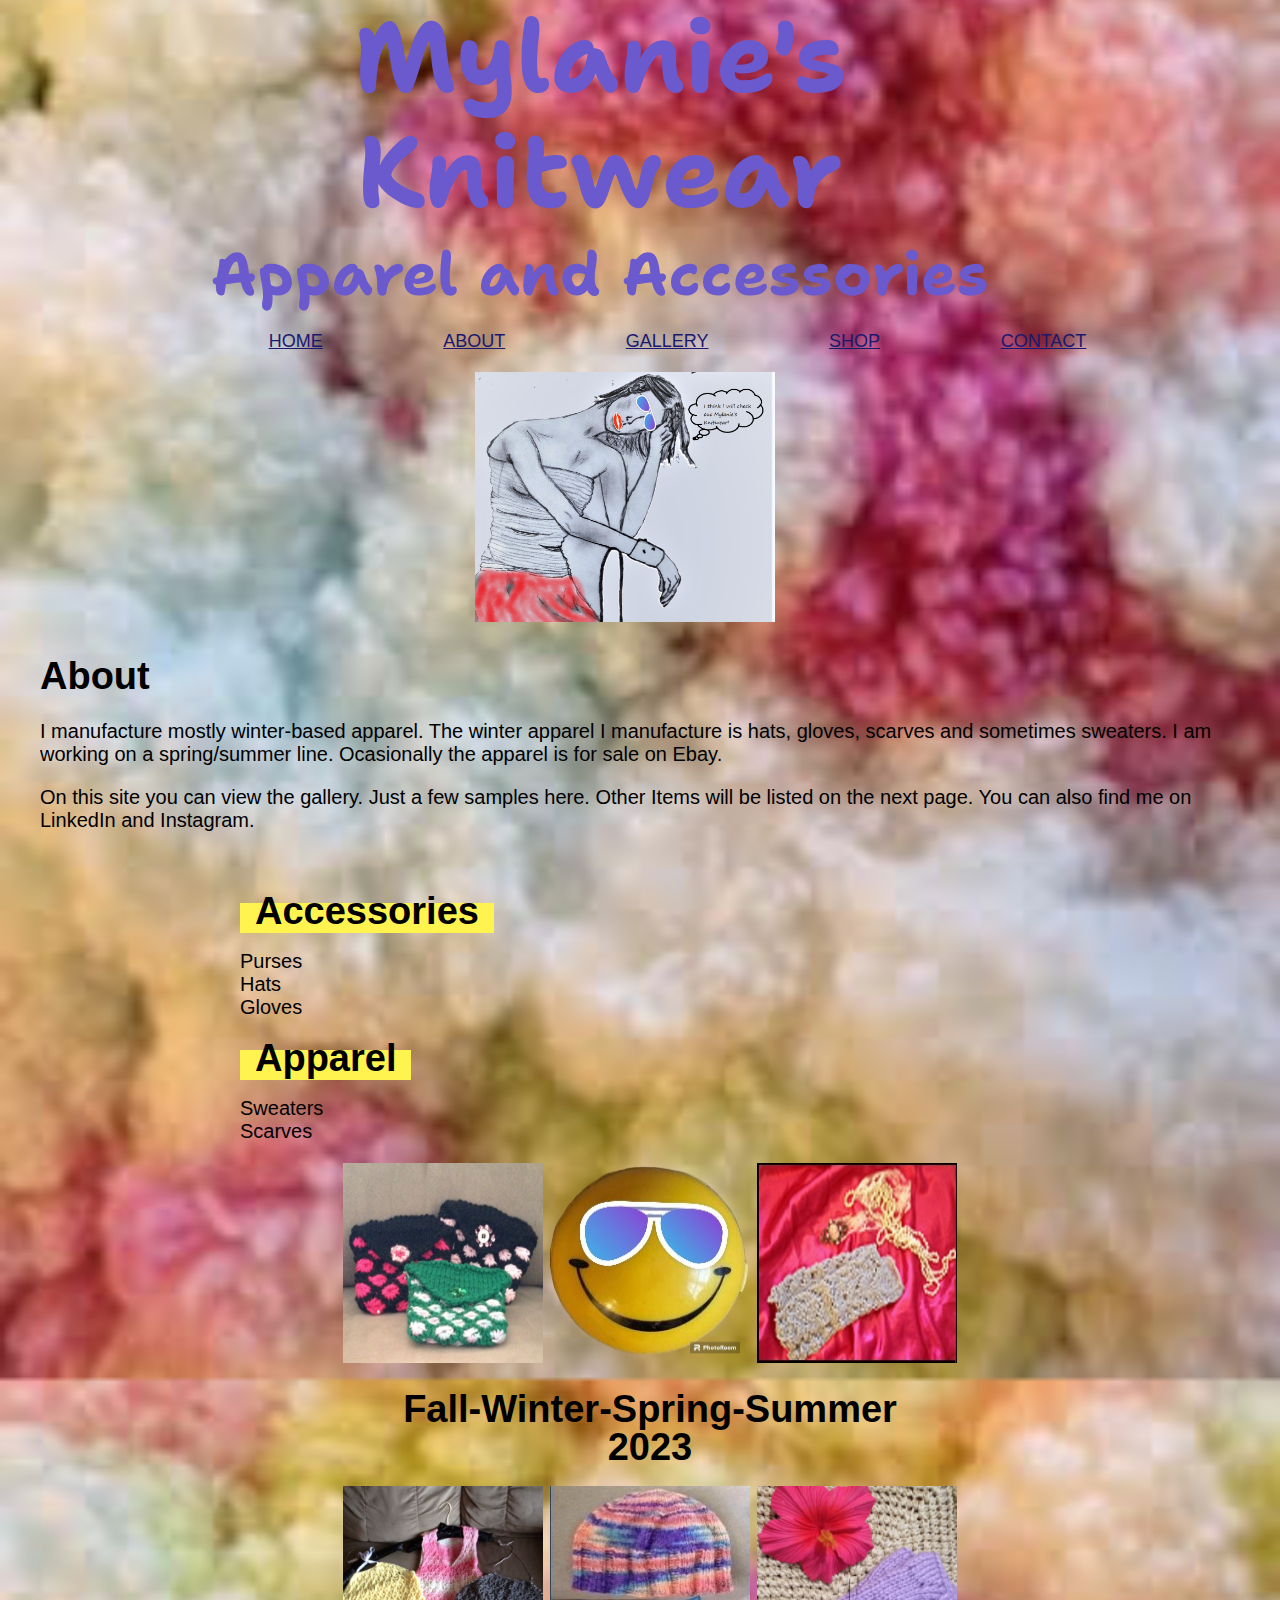
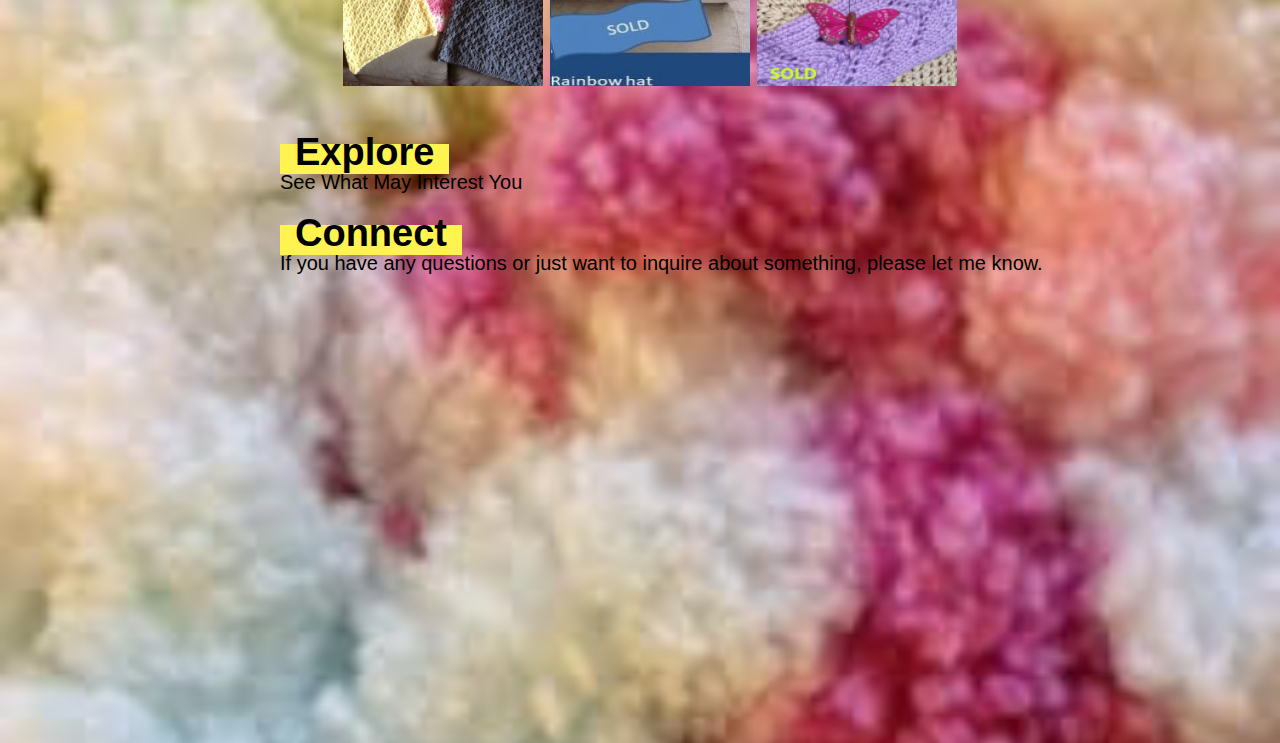
<file: index.html>
<html>
    <head>
        <title>MYLANIE'S KNITWEAR</title>
        <link rel="stylesheet" href="css/normalize.css">
	    <link rel="stylesheet" href="css/main.css">
	    <link rel="preconnect" href="https://fonts.googleapis.com">
	    <link rel="preconnect" href="https://fonts.gstatic.com" crossorigin>
        <link rel="preconnect" href="https://fonts.gstatic.com" crossorigin>
        <link href="https://fonts.googleapis.com/css2?family=Dancing+Script:wght@400;700&family=Shantell+Sans:ital,wght@0,300;0,400;1,700&display=swap" rel="stylesheet">
    </head>
    <body>
        <header class="homepage-hero">
            <div class="content-wrapper">    
                <h1><span>Mylanie's Knitwear</span></h1>
                    <h2>Apparel and Accessories</h2>
                <nav>
                    <ul>
                        <li><a href="#">Home</a></li>
                        <li><a href="about">About</a></li>
                        <li><a href="gallery/index.html">Gallery</a></li>
                        <li><a href="shop/index.html">Shop</a></li>
                        <li><a href="alvaradomylanie@gmail.com">Contact</a></li>
                    </ul>    
                </nav>
            </div>
        </header>
        <body>
            <section id="about">
                <div class="content-wrapper">
                    <center><img src="img\cool girl2.png" alt="cool girl2"></center>    
                    <h2><strong>About</strong></h2>
                    <p>I manufacture mostly winter-based apparel.  The winter apparel  I manufacture is hats, gloves, scarves and sometimes sweaters.  I am working on a spring/summer line.  Ocasionally the apparel is for sale on Ebay.
                    <p>On this site you can view the gallery. Just a few samples here.  Other Items will be listed on the next page. You can also find me on LinkedIn and Instagram.</p>
                </div>
                <div id="gallery-photos">
                    <div class="block small-block">
                        <p><span class="highlight"><strong>Accessories</strong></span></p>
                        <p>Purses<br>
                            Hats<br>
                            Gloves
                        </p>
                        <p><span class="highlight"><strong>Apparel</strong></span></p>
                        <p>Sweaters<br>
                            Scarves<br>
                        </p>

                     <div class="image">
                        <center><img src="img\Coin purse collection.JPG" alt="coin purse collection">
                        <img src="img\smiley with sunglasses-PhotoRoom.png" alt="smiley with sunglasses-PhotoRoom">
                        <img src="img\grey lace gloves.jpg" alt="grey lace gloves"></center>
                        <p><span><center><strong>Fall-Winter-Spring-Summer</strong><br><strong>2023</strong></center></span></p> 
                        <center><img src="img\Seasonal Collection.JPG" alt="seasonal colloection">
                        <img src="img\Rainbow hat sold.jpg" alt="rainbow hat sold">
                        <img src="img\Fingerless Gloves sold.png" alt="fingerless gloves sold"></center>
                     </div>   
                    <div class="block small-block top left">
                        <p><span class="highlight"><strong>Explore<br></strong></span>
                            See What May Interest You</p>
                            <p><span class="highlight"><strong>Connect<br></strong></span>If you have any questions or just want to inquire about something, please let me know.</span></p>      
                    </div>
                    <div class="block large-block">
                        
                        <div class="image">    
                            
                        </div>
                    <div class="block small-block right">
                       
                    </div>                   
                </body>
            </html>
</file>
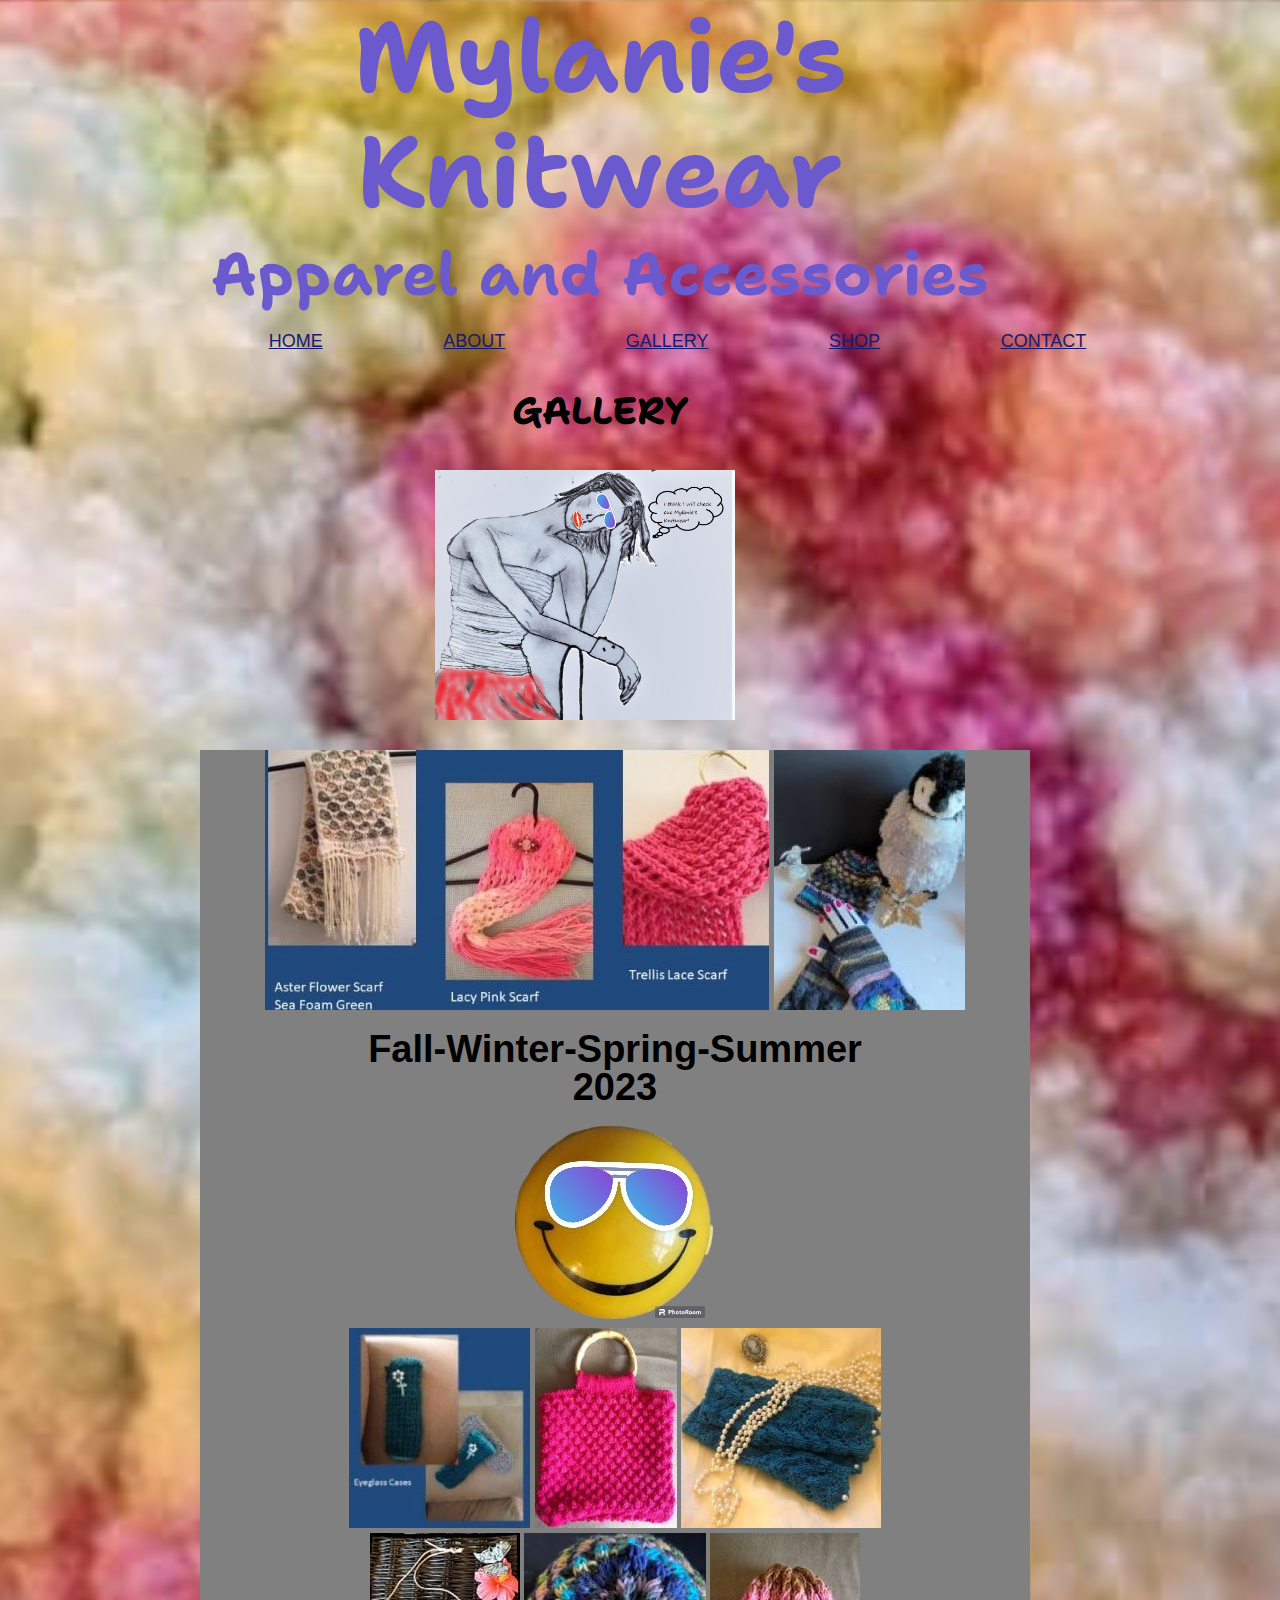
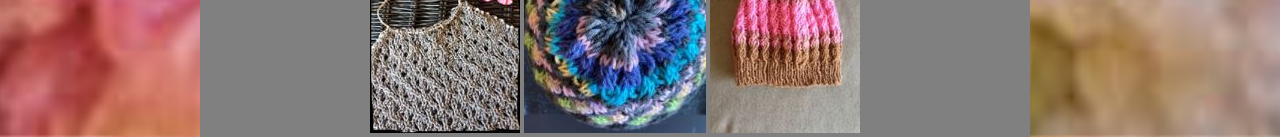
<file: Gallery/index.html>
<html>
    <head>
        <title>MYLANIE'S KNITWEAR</title>
        <link rel="stylesheet" href="../css/normalize.css">
	    <link rel="stylesheet" href="../css/main.css">
	    <link rel="preconnect" href="https://fonts.googleapis.com">
	    <link rel="preconnect" href="https://fonts.gstatic.com" crossorigin>
        <link rel="preconnect" href="https://fonts.gstatic.com" crossorigin>
        <link href="https://fonts.googleapis.com/css2?family=Dancing+Script:wght@400;700&family=Shantell+Sans:ital,wght@0,300;0,400;1,700&display=swap" rel="stylesheet">
    </head>
    <body>
        <header class="homepage-hero">
            <div class="content-wrapper">    
                <h1><span>Mylanie's Knitwear</span></h1>
                    <h2>Apparel and Accessories</h2>   
                <nav>
                    <ul>
                        <li><a href="../index.html">Home</a></li>
                        <li><a href="../index.html">About</a></li>
                        <li><a href="#">Gallery</a></li>
                        <li><a href="../Shop/index.html#gallery/index.html#mylanies-knitwear-files/Shop/index.html">Shop</a></li>
                        <li><a href="../alvaradomylanie@gmail.com>">Contact</a></li>
                    </ul>
                </nav>
            </div>
            <div id="Gallery">
                <div class="content-wrapper">
                    <center><p><strong>GALLERY</strong></p></center>
                    <center><img src="../img/cool girl2.png" alt="cool girl2"></center>
                </div>
            </div>
        </header>
        <body>     
                <div id="gallery-photos">   
                     <center><div class="image">
                        <div>
                        <center><img src="../img/Scarves.jpg" alt="scarves">
                            <img src="../img/lattice hat and gloves.jpg" alt="lattice hat and gloves">
                        </center>
                        </div>

                        <div>
                        <center><p><span><center><strong>Fall-Winter-Spring-Summer</strong><br><strong>2023</strong></span></p>
                        <img src="../img/smiley with sunglasses-PhotoRoom.png" alt="smiley with sunglasses-PhotoRoom">
                        </center>
                        </div>
                        
                        <div>
                        <center><img src="../img/glasses case.jpg" alt="glasses case">
                        <img src="../img/purse with wood handles.jpg" alt="purse with wood handles">  
                        <img src="../img/teal gloves pearls.jpg" alt="teal gloves pearls">   
                        </center>
                        </div>

                        <div>
                            <center><img src="../img/Seasonal5.jpg" alt="seasonal 5">
                            <img src="../img/Multicolor hat.jpg" alt="multicolor hat">  
                            <img src="../img/Pink fall hat pic2.JPG" alt="pink fall hat pic2">   
                           </center>
                        </div>
                </div>  
        </body>
</html>
</file>
<file: css/main.css>
/****** GLOBAL STYLES ******/
body {
    background: url('../img/pompom background.jpg');
    background-size: cover;
    font-family: 'Marck Script', Helvetica, Arial, sans-serif;
    color: black;
    background-size: cover;
    background-position: center;
}


.homepage-hero {
    width: 300px;
    text-align: center;
    color: slateblue;
}

header h1 {
    font-family: 'Shantell Sans';
    font-size: 100px;
    color: slateblue;
    clear: both;
    width: 1000px;
    padding-bottom: 5px;
    margin-left: 100px;
    margin-right: 100px;
    margin-bottom: 0;
    margin-top: 0;
}

header h2 {
    font-family: 'Shantell Sans';
    color: slateblue;
    font-size: 60px;
    margin-left: 200px;
    margin-right: 200px;
    padding-top: 5px;
    margin-top: 0;
    margin-bottom: 0;
}

header h3 {
    margin-left: 450px;
    margin-right: 450px;
}

.homepage-hero img {
    width: 250px;
    height: 250px;
    margin-left: 400px;
    margin-right: 400px;
    margin-top: 0;
    margin-bottom: 0;
    padding: 20px 40px;
}

.content-wrapper {
    margin: 0 auto ;
    overflow: auto;
    width: 1200px;
    font-size: 20px;
}

.content-wrapper p {
    font-size: 24px;
}

#about {
    font-family: Arial, Helvetica, sans-serif;
    font-size: 24px;
    color: black;
}

#about p {
    color: black;
    font-family: Arial;
    
    
}
.block {
    /* outline: 1px dashed darkgreen; */
    float: left;
    box-sizing: border-box;
    width: 900px;
    font-size: 26px;
}

.small-block {
    padding: 20px 40px;
    height: 200px;
    padding: 20px 40px;
    font-size: 26px;
}

.small-block img {
    height: 200px;
    width: 200px;
}

.small-block p {
    font-size: 20px;
}
    

.large-block {
    padding: 70px 40px; 
    height: 450px;
    padding: 70px 40px;
}

.large-block img {
    height: 220px;
    width: 220px;
}

.center {
    text-align: center;
} 

.right {
    text-align: right;
}

.light-bg {
    background-color: #FFFFFF;
}

.dark-bg {
    background: white;
    color: grey;
}

.highlight {
    background: #FFF44F;
    font-size: 18px;
    padding: 5px 15px;
}

strong {
    font-size: 38px;
    line-height: 38px;
    text-transform: none;
}

p {
    font-size: 1em;
}

.title {
    font-size: 30px;
    margin: 10px 0;
}

.year {
    font-family: 'Permanent Marker', cursive;
    font-size: 18px;
    margin-top: 5px; 
}

.top-padding {
    padding-top: 30px;
}

.block small-block img {
    padding: 20px 40px;
    height: 210px;
    padding: 20px 40px;

}

********************** Header Styles *********************
/****** Header styles ******/
header nav {
    width: 700px;
    float: right;
    text-align: right;
    padding: 75px 25px 75px 0;
    margin-left: 200px;
    margin-right: 200px;
}

nav ul li{
    display: inline-block;
}

nav ul li a {
    text-transform: uppercase;
    padding-left: 30px;
    color: midnightblue;
    font-size: 18px;
}

/****** Contact Styles ******/
#contact  {
    background: #f9e9e9;
    margin-left: 50px;
    margin-right: 50px auto;
}

#contact .content-wrapper {
    margin: 0 auto ;
    overflow: auto;
    width: 1200px;
}


#contact .contact-image {
    float: left;
    width: 600px;
    margin-top: 30px;
}

#contact #contact-img {
    width: 300px;
    height: 300px;
    margin: 0 50px;
}

#contact .contact-info {
    float: left;
    width: 500px;
    padding-left: 100px;
    box-sizing: border-box;
}


#contact h2 {
    font-family: 'Lora', serif;
    font-weight: 600;
    font-size: 36px;
    margin-right: 30px 0;
}

contact h3 {
    font-size: 24px;
    font-weight: 400;
    line-height: 36px;
}

contact #email-header {
    margin-bottom: 5px;
}

#contact #socialmedia-header {
    margin: 20px 0 5px 0;
}

#contact #envelope {
    padding-right: 10px;
}

#contact a {
    text-decoration: none;
    color: #5e5d5e;
    font-size: 24px;
    line-height: 36px;
}

#contact ul {
    margin-top: 0;
    padding-left: 0;
}

#contact ul li {
    display: inline-block;
}

#contact ul img {
    padding-right: 40px;
}


/****** Gallery  Styles ******/
body {
    background: url('../img/pompom background.jpg');
    background-size: cover;
    font-family: 'Marck Script', Helvetica, Arial, sans-serif;
    color: black;
    background-size: cover;
    background-position: center;
}


.homepage-hero {
    width: 300px;
    text-align: center;
    color: slateblue;
}

header h1 {
    font-family: 'Shantell Sans';
    font-size: 100px;
    color: slateblue;
    clear: both;
    width: 1000px;
    padding-bottom: 5px;
    margin-left: 100px;
    margin-right: 100px;
    margin-bottom: 0;
    margin-top: 0;
}

header h2 {
    font-family: 'Shantell Sans';
    color: slateblue;
    font-size: 60px;
    margin-left: 200px;
    margin-right: 200px;
    padding-top: 5px;
    margin-top: 0;
    margin-bottom: 0;
}

header h3 {
    margin-left: 450px;
    margin-right: 450px;
}

.homepage-hero img {
    width: 250px;
    height: 250px;
    margin-left: 500px;
    margin-right: 400px;
    margin-top: 0;
    margin-bottom: 0;
    padding: 20px 40px;
}
h1 {
    margin-left: 500px;
    
}

h3 {
    font-family: 'Shantell Sans';
    font-style: ;
    
}

.content-wrapper img {
    margin-left: 340px;
    margin-right: 340px;
    margin-top: 0;
    margin-bottom: 10px;
    padding-left: 60px;
    padding-right: 50px;
    background: none;
    height: 200px;
    width: 200px;
}

#gallery .content-wrapper {
    font-family: 'Shantell Sans';
    color: deeppink;  
}


#gallery-photos {
    margin-right: 250px;
    margin-left: 200px;
    background: grey;
    background-position-y: center;
}

#section .items {
    width: 10px;
    height: 5px;
    background:;
}

#section .block-1 { 
    height: 210px;
    padding: 20px 40px;
    width: 900px;
    margin-left: auto;
    margin-right: auto;
    padding-left: 200px;
}

.block-1 img {
    margin-left: 100px;
    margin-right: 200px;
    background-color: ;
    padding-left: 20px;
    padding-right: 20px;    
}

#section .block-2 {
    padding: 20px 40px;
    height: 210px;
    padding: 20px 40px;
}

#section .block-3 {
    padding: 20px 40px;
    height: 210px;
    padding: 20px 40px;
}

#section .block-4 right {
    padding: 20px 40px;
    height: 210px;
    padding: 20px 40px;
}



/****** Shop Styles ******/
body {
    background: url('../img/pompom background.jpg');
    background-size: cover;
    font-family: 'Marck Script', Helvetica, Arial, sans-serif;
    color: black;
    background-size: cover;
    background-position: center;
}


.homepage-hero {
    width: 300px;
    text-align: center;
    color: slateblue;
}

header h1 {
    font-family: 'Shantell Sans';
    font-size: 100px;
    color: slateblue;
    clear: both;
    width: 1000px;
    padding-bottom: 5px;
    margin-left: 100px;
    margin-right: 100px;
    margin-bottom: 0;
    margin-top: 0;
}

header h2 {
    font-family: 'Shantell Sans';
    color: slateblue;
    font-size: 60px;
    margin-left: 200px;
    margin-right: 200px;
    padding-top: 5px;
    margin-top: 0;
    margin-bottom: 0;
}

header h3 {
    margin-left: 450px;
    margin-right: 450px;
}

.homepage-hero img {
    width: 250px;
    height: 250px;
    margin-left: 500px;
    margin-right: 400px;
    margin-top: 0;
    margin-bottom: 0;
    padding: 20px 40px;
}
h1 {
    margin-left: 500px;
    
}

h3 {
    font-family: 'Shantell Sans';
    font-style: ;
    
}

nav ul li{
    display: inline-block;
}

nav ul li a {
    text-transform: uppercase;
    padding-left: 15px;
    color: midnightblue;
    font-size: 18px;
    margin-left: 100px;
}

.content-wrapper p{
    font-family: 'Shantell Sans';
    font-size: 20px;
    color: black;
}


.content-wrapper img {
    margin-left: 300px;
    margin-right: 340px;
    margin-top: 0;
    margin-bottom: 10px;
    padding-left: 60px;
    padding-right: 50px;
    background: none;
    height: 250px;
    width: 300px;
}

button {
    background-color: deeppink;
    border-radius: 12px;
}

.shop-gallery {
    margin-right: auto;
    margin-left: auto;
    background: white;
    padding-left: 20px;
    padding-right: 20px;   
}





#section .items {
    width: 10px;
    height: 5px;
    background:;
}

#section .block-1 { 
    height: 210px;
    padding: 20px 40px;
    width: 900px;
    margin-left: auto;
    margin-right: auto;
    padding-left: 200px;
}

.block-1 img {
    margin-left: 100px;
    margin-right: 200px;
    background-color: ;
    padding-left: 20px;
    padding-right: 20px;    
}

#section .block-2 {
    padding: 20px 40px;
    height: 210px;
    padding: 20px 40px;
}

#section .block-3 {
    padding: 20px 40px;
    height: 210px;
    padding: 20px 40px;
}

#section .block-4 right {
    padding: 20px 40px;
    height: 210px;
    padding: 20px 40px;
}

/****** Contact Styles - Shop Page ******/
#contact  {
    background: #f9e9e9;
    width: 999px;
    margin-left: 50px;
}

#contact .content-wrapper {
    padding-top: 0;
    margin-right: auto;
    margin-left: auto;
    background: white;
    padding-left: 20px;
    padding-right: 20px;
}

#contact .contact-image {
    float: left;
    width: 50px;
    height: 20px;
    margin-top: 30px;
}

#contact #contact-img {
    width: 5px;
    height: 10px;
    margin-right: 920px;
    box-sizing: border-box;
}

#contact img {
    width: 30px;
    height: 20px;
    margin-left: 200px;
    display: inline;
    
}

#contact a {
    display: inline-block;
}



#contact .contact-info {
    padding-left: 100px;
    margin-left: 200px;
    font-size: 20px;
}


#contact h3 {
    font-family: Arial;
    font-size: 20px;
    font-weight: 400;
    line-height: 36px;
}

#contact #email-header {
    margin-bottom: 5px;
}

#contact #socialmedia-header {
    margin: 20px 0 5px 0;
}

#contact #envelope {
    width: 5px;
    height: 10px;
}

#contact a {
    text-decoration: none;
    color: #5e5d5e;
    font-size: 20px;
    line-height: 5px;
}

#contact ul {
    margin-top: 0;
    padding-left: 0;
}

#contact ul li {
    display: inline-block;
}

#contact ul img {
    padding-right: 40px;
    line-height: 5px;
}
</file>
